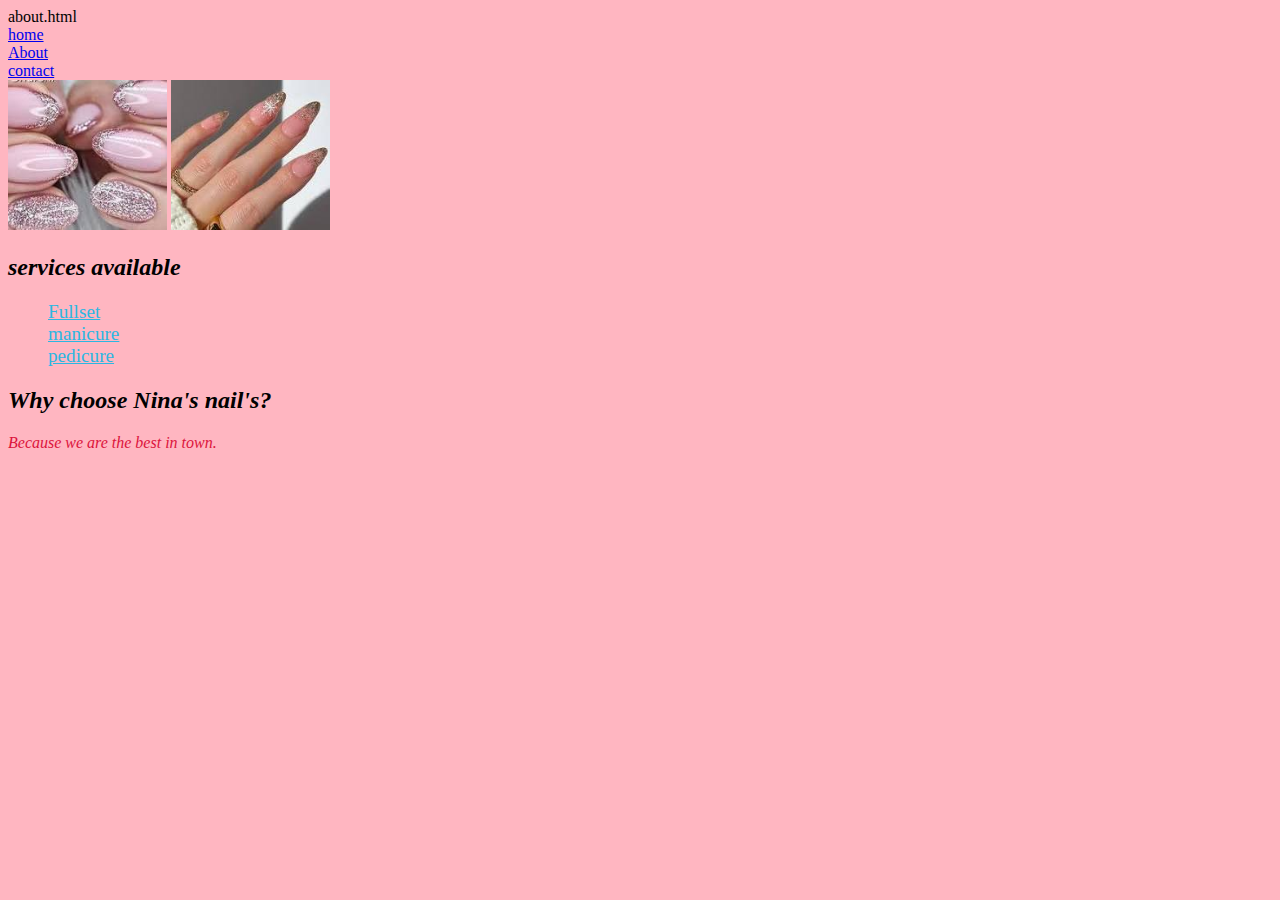
<file: about.html>
about.html<!DOCTYPE html>
<html lang="en">
<head>
    <meta charset="UTF-8">
    <meta name="viewport" content="width=device-width, initial-scale=1.0">
    <title>Document</title>
    <link rel="stylesheet" href="style.css">
    <Element class="div"/>
    <a: hover/>
    </head>
    <nav class="navbar"></nav>
<nav>
<a href="index.html">home</a><br>
<a href="about.html">About</a><br>
<a href="contact.html">contact</a><br>
</nav>
<!-- picture with size-->

<img height="150px" src="[data-uri]"/>
<img height="150px" src="[data-uri]"/>
<!-- basic coding of what the website will say-->

<H2>services available</H2>
<ul>Fullset<br>
    manicure<br>
    pedicure<br>
</ul>

<H2>Why choose Nina's nail's?</H2>
<p> Because we are the best in town.</p>
<!-- wanted to do some styling with css here -->

</body>
</html>
</file>
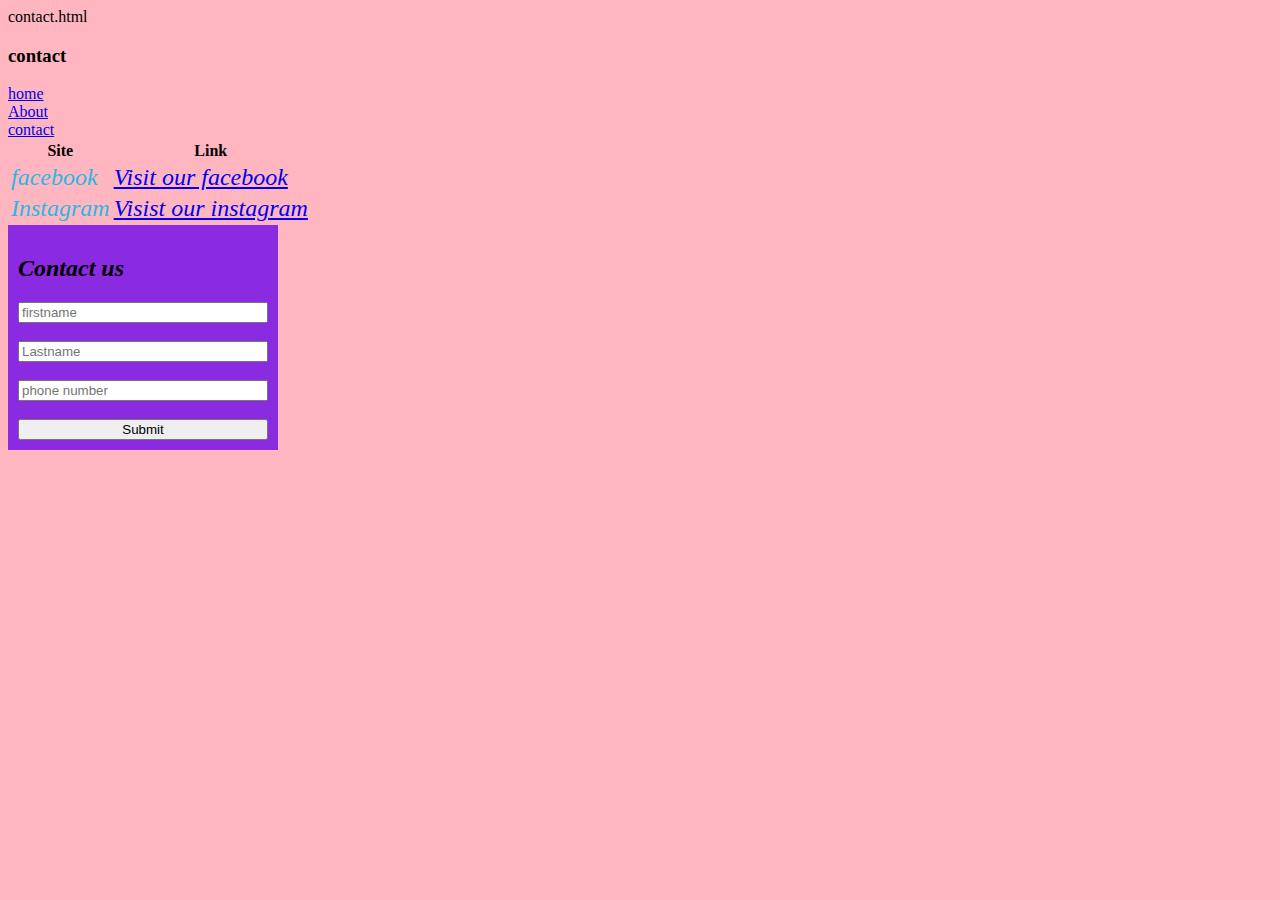
<file: contact.html>
contact.html<!DOCTYPE html>
<html lang="en">
<head>
    <meta charset="UTF-8">
    <meta name="viewport" content="width=device-width, initial-scale=1.0">
    <title>Document</title>
    <link rel="stylesheet" href="style.css"/>
    <Element class="div"/>
    <a: hover/>
</head>
<body>
  
<h3>contact</h3>
<nav class="navbar">
<nav>
<a href="index.html">home</a><br>

<a href="about.html">About</a><br>

<a href="contact.html">contact</a><br>
</nav>
<!--links to social media in my table -->
<table>
    <tr>
        <th>Site</th>
        <th>Link</th>
    </tr>
    <tr> 
      <td>facebook</td>
      <td><a href="#" >Visit our facebook </a> </td>
    </tr>
    <tr>
        <td>Instagram</td>
        <td><a href="#">Visist our instagram</a></td>
    </tr>
</table>
<!--this  is my form portion-->
<form>
    <H2>Contact us</H2>
    <input Type="Text" name="first name" placeholder="firstname"><br>
    <input Type="Text" name="Last name" placeholder="Lastname"><br>
    <input Type="Text" name="phone number" placeholder="phone number"><br>
    <input type="submit" Value="Submit">
</form>

</body>
</html>
</file>
<file: style.css>
Body{
    background-color: lightpink;
    }
h1{
    color: crimson;
    font-size: x-large;
    font-style: italic;
}
p{
    color: crimson;
    font-size: larg;
    font-style: italic;
}
h2{
    color: black;
    font-style: italic;
}
ul{
    color: rgb(43, 183, 226);
    font-size: larger;
    text-decoration: underline;
}
form{
    display: flex;
    flex-direction: column;
    max-width: 250px;
    background-color: blueviolet;
    padding: 10px;

}

 .navbar{
    box-shadow: blueviolet;
    box-sizing: content-box;
    padding: auto;
    color: black; 
    width: 100%;
    text-align:justify
 }
 td{
    font-size: x-large;
    font-style: italic;
    font: bolder;
    color: rgb(43, 183, 226);
 }
</file>
